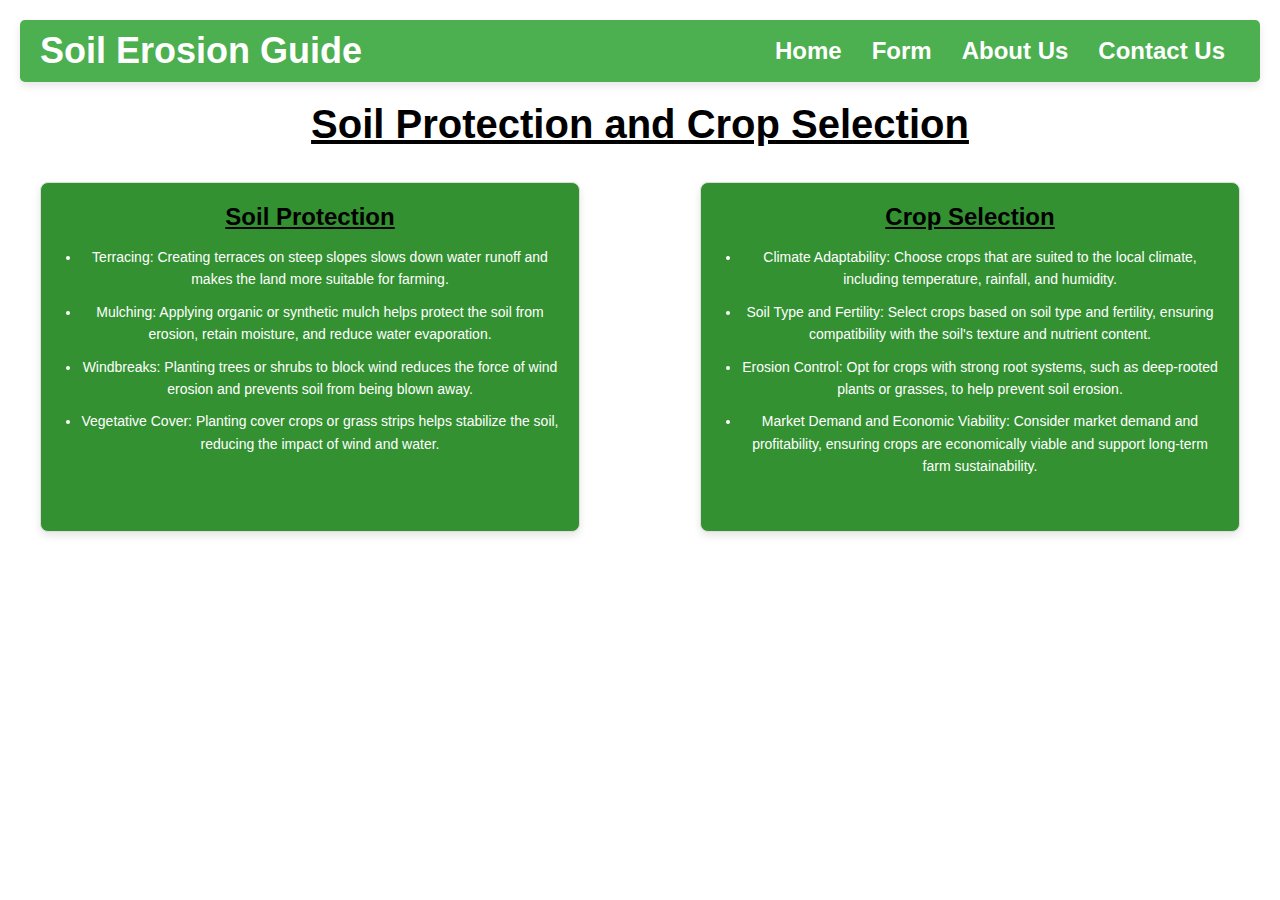
<file: index.html>
<!DOCTYPE html>
<html lang="en">

<head>
    <meta charset="UTF-8">
    <meta name="viewport" content="width=device-width, initial-scale=1.0">
    <title>Home - Soil Erosion Guide</title>
    <link rel="stylesheet" href="style.css">
    
</head>

<body>
    <nav>
        <div class="logo">Soil Erosion Guide</div>
        <ul>
            <li><a href="index.html">Home</a></li>
            <li><a href="form.html">Form</a></li>
            <li><a href="aboutus.html">About Us</a></li>
            <li><a href="contactus.html">Contact Us</a></li>
        </ul>
    </nav>

    <h1 class="Black"><u>Soil Protection and Crop Selection</u></h1>

    <div class="cards-container">
        <div class="card">
            <h3><b><u>Soil Protection</u></b></h3>
            <ul>
                <li>Terracing: Creating terraces on steep slopes slows down water runoff and makes the land more suitable for farming.</li>
                <li>Mulching: Applying organic or synthetic mulch helps protect the soil from erosion, retain moisture, and reduce water evaporation.</li>
                <li>Windbreaks: Planting trees or shrubs to block wind reduces the force of wind erosion and prevents soil from being blown away.</li>
                <li>Vegetative Cover: Planting cover crops or grass strips helps stabilize the soil, reducing the impact of wind and water.</li>
            </ul>
        </div>
        
        <div class="card">
            <h3><b><u>Crop Selection</u></b></h3>
            <ul>
                <li>Climate Adaptability: Choose crops that are suited to the local climate, including temperature, rainfall, and humidity.</li>
                <li>Soil Type and Fertility: Select crops based on soil type and fertility, ensuring compatibility with the soil's texture and nutrient content.</li>
                <li>Erosion Control: Opt for crops with strong root systems, such as deep-rooted plants or grasses, to help prevent soil erosion.</li>
                <li>Market Demand and Economic Viability: Consider market demand and profitability, ensuring crops are economically viable and support long-term farm sustainability.</li>
            </ul>
        </div>
    </div>
</body>
</html>
</file>
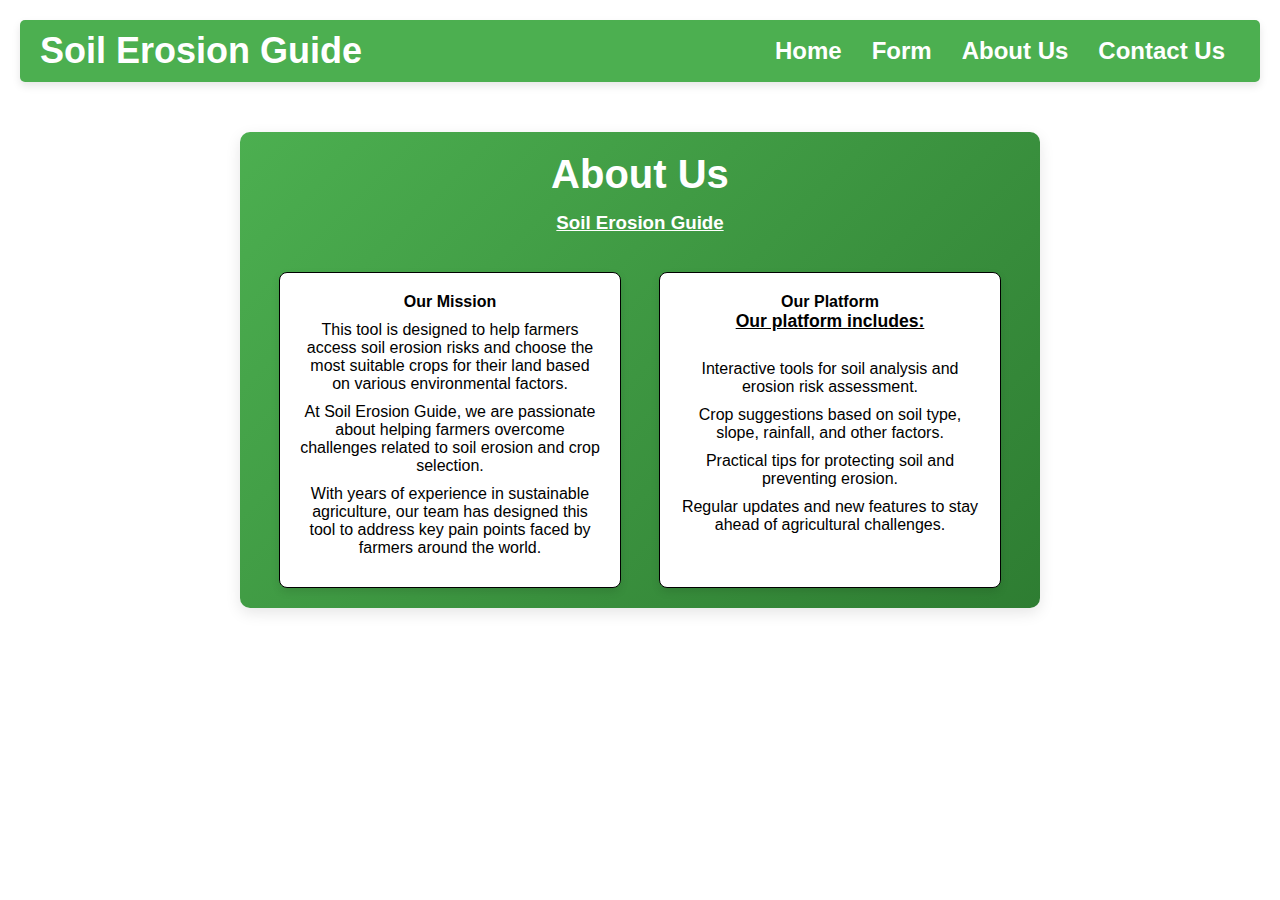
<file: aboutus.html>
<!DOCTYPE html>
<html lang="en">

<head>
    <meta charset="UTF-8">
    <meta name="viewport" content="width=device-width, initial-scale=1.0">
    <title>About Us</title>
    <link rel="stylesheet" href="style.css">
</head>

<body>
    <nav>
        <div class="logo">Soil Erosion Guide</div>
        <ul>
            <li><a href="index.html">Home</a></li>
            <li><a href="form.html">Form</a></li>
            <li><a href="aboutus.html">About Us</a></li>
            <li><a href="contactus.html">Contact Us</a></li>
        </ul>
    </nav>
<section class="abco">
    <h1>About Us</h1>
    <h3><u><b>Soil Erosion Guide</b></u></h3><br>
    
    <div class="card-containers">
        <div class="cards">
            <h4>Our Mission</h4>
            <ul>
                <li>This tool is designed to help farmers access soil erosion risks and choose the most suitable crops for their land based on various environmental factors.</li>
                <li>At Soil Erosion Guide, we are passionate about helping farmers overcome challenges related to soil erosion and crop selection.
                </li>
                <li> With years of experience in sustainable agriculture, our team has designed this tool to address key pain points faced by farmers around the world.</li>
            </ul>
        </div>

        <div class="cards">
            <h4>Our Platform</h4>
           
            <p><b><u>Our platform includes:</u></b></p><br>
            <ul>
                <li>Interactive tools for soil analysis and erosion risk assessment.</li>
                <li>Crop suggestions based on soil type, slope, rainfall, and other factors.</li>
                <li>Practical tips for protecting soil and preventing erosion.</li>
                <li>Regular updates and new features to stay ahead of agricultural challenges.</li>
            </ul>
        </div>
    </div>
</section>

</body>

</html>
</file>
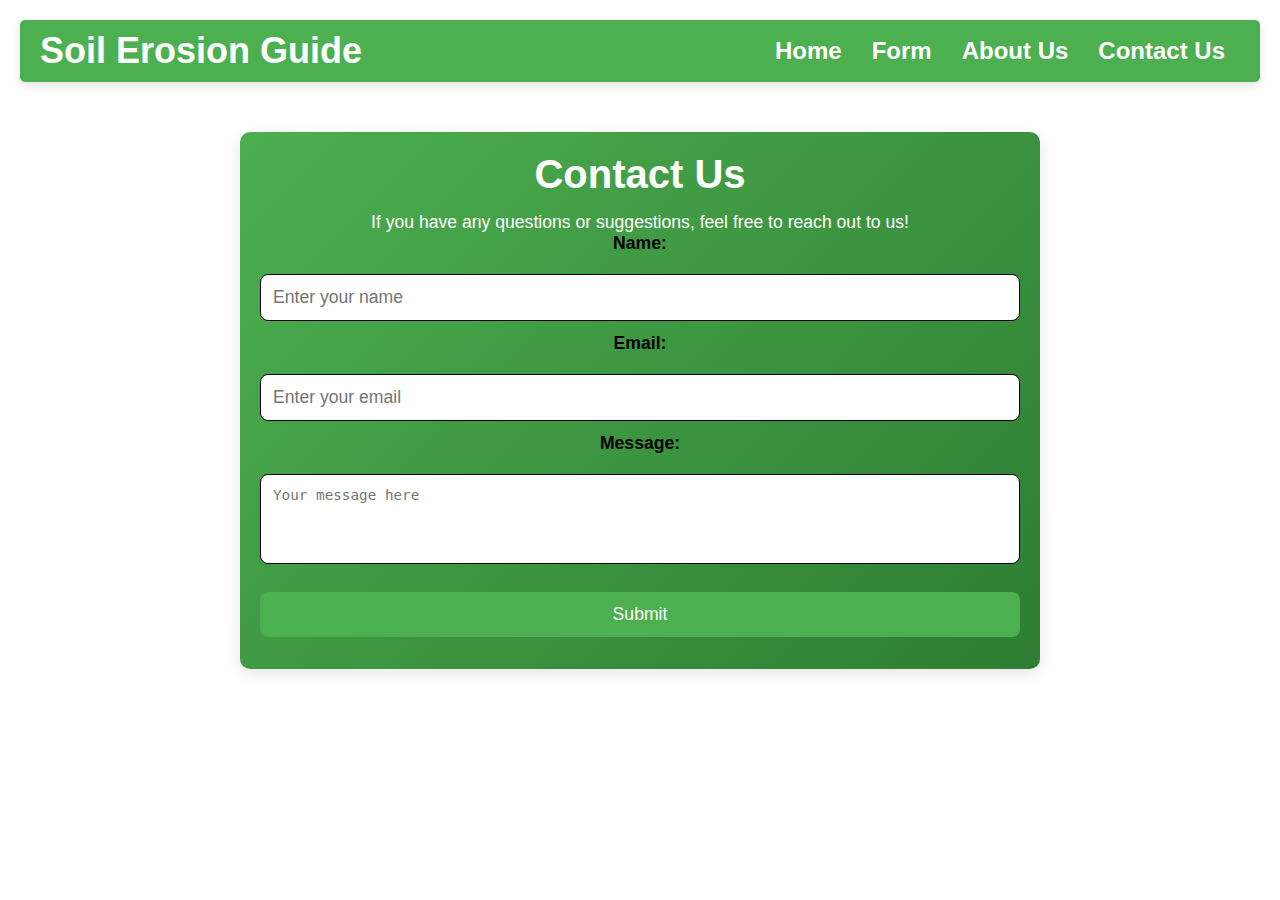
<file: contactus.html>
<!DOCTYPE html>
<html lang="en">

<head>
    <meta charset="UTF-8">
    <meta name="viewport" content="width=device-width, initial-scale=1.0">
    <title>Contact Us</title>
    <link rel="stylesheet" href="style.css">
</head>

<body>
    <nav>
        <div class="logo">Soil Erosion Guide</div>
        <ul>
            <li><a href="index.html">Home</a></li>
            <li><a href="form.html">Form</a></li>
            <li><a href="aboutus.html">About Us</a></li>
            <li><a href="contactus.html">Contact Us</a></li>
        </ul>
    </nav>

    <section class="abco">
        <h1>Contact Us</h1>
        <p>If you have any questions or suggestions, feel free to reach out to us!</p>
        <form>
            <label for="name">Name:</label>
            <input type="text" id="name" placeholder="Enter your name">

            <label for="email">Email:</label>
            <input type="email" id="email" placeholder="Enter your email">

            <label for="message">Message:</label>
            <textarea id="message" placeholder="Your message here" rows="4"></textarea>

            <button type="submit">Submit</button>
        </form>
    </section>
</body>

</html>
</file>
<file: style.css>
/* Basic Reset */
* {
    margin: 0;
    padding: 0;
    box-sizing: border-box;
}

/* Container for the two cards */
.cards-container {
    display: flex;
    justify-content: space-between;
    gap: 20px;
    flex-wrap: wrap;
    padding: 20px;
}
.Black
{
    color: black;
}
.logo
{
    font-size: 50px;
    color: #ffffff;
}

/* Card styling */
.card {
    background-color: #27ba51;
    border: 1px solid #ffffff;
    border-radius: 8px;
    box-shadow: 0 4px 8px rgba(0, 0, 0, 0.1);
    width: 48%; /* Adjusts card width for responsiveness */
    padding: 20px;
    box-sizing: border-box;
    transition: box-shadow 0.3s ease;
    width: 550px;
    height: 350px;
    padding: 25px;
}

.card:hover {
    box-shadow: 0 8px 16px rgba(0, 0, 0, 0.2);
}

/* Card title styling */
.card h3 {
    font-size: 1.5rem;
    margin-bottom: 15px;
    color: #000000;
}

/* List items styling */
.card ul {
    list-style-type: disc;
    margin-left: 20px;
    color: #000000;
}

.card ul li {
    margin-bottom: 10px;
}

/* Responsive design */
@media (max-width: 768px) {
    .card {
        width: 100%; /* Stack cards on smaller screens */
    }
}


/* Body Styling */
body {
    font-family: 'Arial', sans-serif;
    background: #ffffff;
    color: #ffffff;
    text-align: center;
    padding: 20px;
}
.ggg
{
    width: 1000px;
    height: 500px;
    align-items: center;
}
/* Navigation Bar Styling */
nav {
    background-color: #4CAF50;
    color: white;
    display: flex;
    justify-content: space-between;
    align-items: center;
    padding: 10px 20px;
    box-shadow: 0 4px 8px rgba(0, 0, 0, 0.1);
    position: sticky;
    top: 0;
    z-index: 1000;
    font-size: x-large;
    padding: auto;
    margin-bottom: 20px;
    border-radius: 5px;
}

nav ul {
    list-style: none;
    display: flex;
    margin: 0;
    padding: 0;
}

nav ul li {
    margin: 0 15px;
}

nav ul li a {
    text-decoration: none;
    color: white;
    font-weight: bold;
    transition: color 0.3s ease;
}

nav ul li a:hover {
    color: #ddd;
}

nav .logo {
    font-size: 1.5em;
    font-weight: bold;
}

/* Header Styling */
header {
    background: linear-gradient(135deg, #4CAF50, #2e7d32);
    color: white;
    padding: 30px;
    border-radius: 10px;
    margin-top: 50px;
    box-shadow: 0 5px 15px rgba(0, 0, 0, 0.1);
}

h1 {
    font-size: 2.5em;
    margin-bottom: 15px;
}

p {
    font-size: 1.1em;
}

/* Form Styling */
.form-container {
    background: white;
    padding: 40px;
    margin: 20px auto;
    border-radius: 12px;
    width: 80%;
    max-width: 650px;
    box-shadow: 0 4px 15px rgba(0, 0, 0, 0.1);
    border: 2px solid #ddd;
}

.abco
{
    background: linear-gradient(135deg, #4CAF50, #2e7d32);
    color: white;
    padding: 30px;
    border-radius: 10px;
    margin-top: 50px;
    box-shadow: 0 5px 15px rgba(0, 0, 0, 0.1);
}


h2 {
    font-size: 1.8em;
    margin-bottom: 15px;
    color: #4CAF50;
}

label {
    display: block;
    font-size: 1.1em;
    margin-bottom: 8px;
    font-weight: bold;
    color: #000000;
}

input, select, button, textarea {
    width: 100%;
    padding: 12px;
    margin: 12px 0;
    font-size: 1.1em;
    border-radius: 8px;
    border: 1px solid #000000;
}

textarea {
    resize: none;
}

select {
    background-color: #ffffff;
    cursor: pointer;
}

button {
    background-color: #4CAF50;
    color: white;
    cursor: pointer;
    border: none;
    transition: background-color 0.3s ease;
}

button:hover {
    background-color: #388E3C;
}

/* Results Styling */
.results {
    background: #ffffff;
    padding: 20px;
    margin-top: 30px;
    border-radius: 8px;
    box-shadow: 0 4px 12px rgba(0, 0, 0, 0.1);
    font-size: 1.1em;
    color: #000000;
}

ul {
    list-style-type: none;
    padding: 0;
}

.abco {
    text-align: center;
    padding: 20px;
}

.card-container {
    display: flex;
    justify-content: space-around;
    margin-top: 20px;
}

.card {
    background-color: #339131;
    border: 1px solid #ddd;
    padding: 20px;
    width: 45%;
    box-shadow: 0px 4px 8px rgba(0, 0, 0, 0.1);
    border-radius: 8px;
}

.card-containers {
    display: flex;
    justify-content: space-around;
    margin-top: 20px;
}

.cards {
    background-color: #ffffff;
    border: 1px solid #000000;
    padding: 20px;
    width: 45%;
    box-shadow: 0px 4px 8px rgba(0, 0, 0, 0.1);
    border-radius: 8px;
    color: black;
}

.card h4 {
    color: #393939;
    text-decoration: underline;
}

.card ul {
    list-style-type: disc;
    margin-left: 20px;
    margin-bottom: auto;
}

.card p, .card ul {
    font-size: 14px;
    line-height: 1.6;
    color: #ffffff;
}

.card-container > .card + .card {
    margin-left: 20px;
}


ul li {
    margin: 10px 0;
}

/* Footer Styling */
footer {
    margin-top: 50px;
    color: #888;
    font-size: 1.1em;
    text-align: center;
    padding: 20px;
    background-color: #f4f7fb;
    color: #555;
}

/* Section Styling */
section {
    padding: 20px;
    margin: 20px auto;
    max-width: 800px;
    text-align: center;
}

section h2 {
    color: #4CAF50;
    margin-bottom: 15px;
}

nav {
    background-color: #4CAF50;
    color: white;
    display: flex;
    justify-content: space-between;
    align-items: center;
    padding: 10px 20px;
    box-shadow: 0 4px 8px rgba(0, 0, 0, 0.1);
    position: sticky;
    top: 0;
    z-index: 1000;
}

nav ul {
    list-style: none;
    display: flex;
    margin: 0;
    padding: 0;
}

nav ul li {
    margin: 0 15px;
}

nav ul li a {
    text-decoration: none;
    color: white;
    font-weight: bold;
    transition: color 0.3s ease;
}

nav ul li a:hover {
    color: #ddd;
}

nav .logo {
    font-size: 1.5em;
    font-weight: bold;
}

/* Section Styling */
section {
    padding: 20px;
    margin: 20px auto;
    max-width: 800px;
    text-align: center;
}

section h2 {
    color: #4CAF50;
    margin-bottom: 15px;
}

footer {
    text-align: center;
    padding: 20px;
    background-color: #f4f7fb;
    color: #555;
}
</file>
